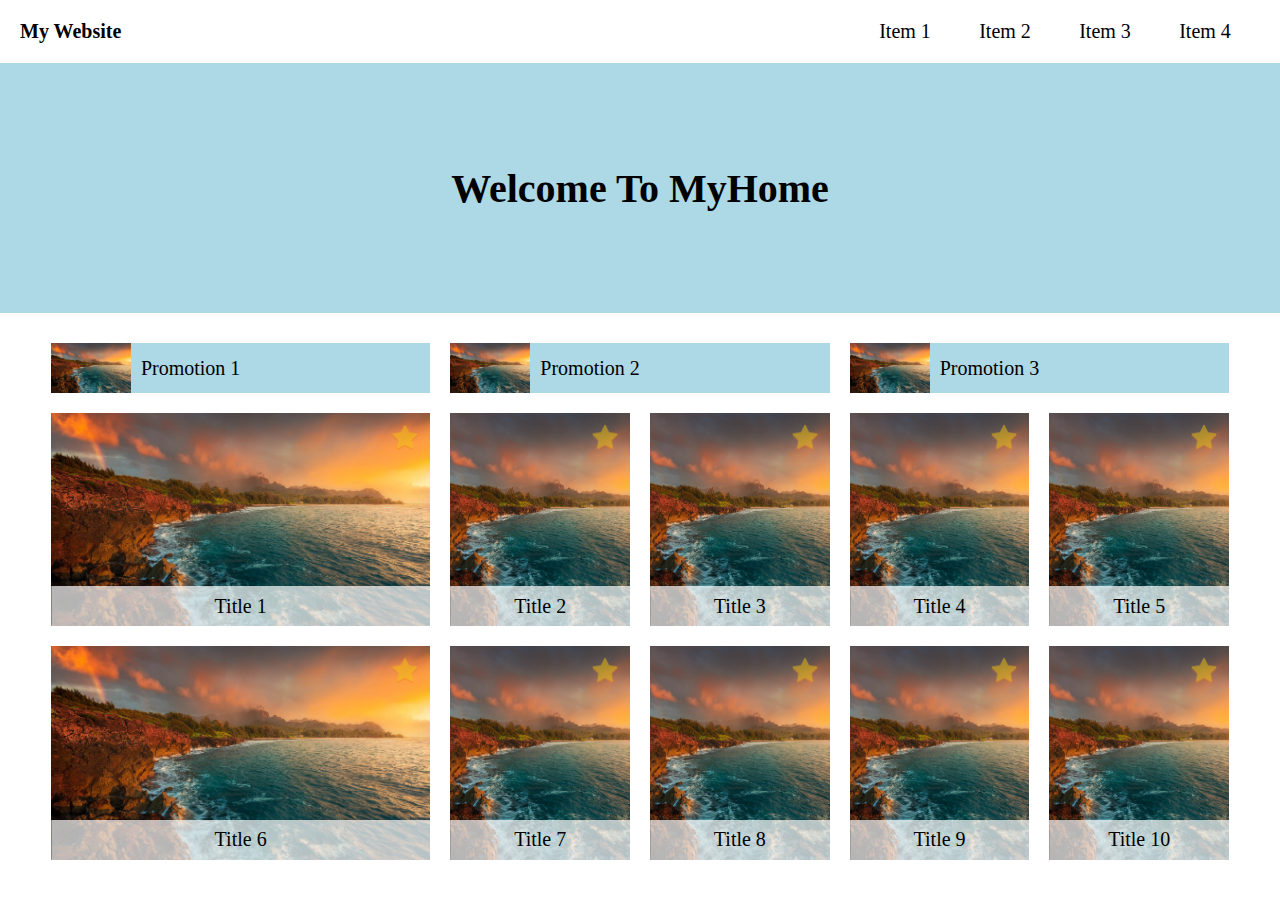
<file: week 1/RWD_Assignment.html>
<!DOCTYPE html>
<html>
    <head>
        <meta charset="utf-8"/>
        <meta name="viewport" content="width=device-width,initial-scale=1.0"/>
        <title>Week 1:RWD Layout</title>
        <link rel="stylesheet" type="text/css" href="RWD_Assignment.css"/>
    </head>
    <body>
        <div class="frame">
            <div class="frame-left">
                <div class="left-font">
                    My Website
                </div>
            </div>
            <div class="frame-right">
                <div class="item">Item 1</div>
                <div class="item">Item 2</div>
                <div class="item">Item 3</div>
                <div class="item">Item 4</div>
            </div>
            <div class="hamburger-menu" id="hamburgerMenu" onclick="changeToHam();">
                <img src="menu.png" style="height: 50px; width: 50px;"/>
            </div>
            <div class="side-menu" id="sideMenu">
                <button class="close-btn" id="closeMenu" onclick="closeMenu()">X</button>
                <ul class="ul">
                  <li class="items">Item 1</li>
                  <li class="items">Item 2</li>
                  <li class="items">Item 3</li>
                  <li>Item 4</li>
                </ul>
            </div>
        </div>
        <div class="welcome">
            <div class="font">Welcome To MyHome</div>
        </div>
        <div class="body">
            <div class="boxes-container">
                <div class="small-boxes">
                    <img src="picture.jpg" class="img"/>
                    <div class="small-boxes-content">
                        <div class="small-boxes-font">Promotion 1</div>
                    </div>
                </div>
                <div class="small-boxes-2">
                    <img src="picture.jpg" class="img"/>
                    <div class="small-boxes-content">
                        <div class="small-boxes-font">Promotion 2</div>
                    </div>
                </div>
                <div class="small-boxes-3">
                    <img src="picture.jpg" class="img"/>
                    <div class="small-boxes-content">
                        <div class="small-boxes-font">Promotion 3</div>
                    </div>
                </div>
                <div class="big-boxes">
                    <img src="star.png" alt="星星圖示" class="watermark">
                    <div class="text-below">
                        <div class="big-boxes-font">Title 1</div>
                    </div>
                </div>
                <div class="big-boxes-half">
                    <img src="star.png" alt="星星圖示" class="watermark">
                    <div class="text-below">
                        <div class="big-boxes-font">Title 2</div>
                    </div>
                </div>
                <div class="big-boxes-half">
                    <img src="star.png" alt="星星圖示" class="watermark">
                    <div class="text-below">
                        <div class="big-boxes-font">Title 3</div>
                    </div>
                </div>
                <div class="big-boxes-half-4">
                    <img src="star.png" alt="星星圖示" class="watermark">
                    <div class="text-below">
                        <div class="big-boxes-font">Title 4</div>
                    </div>
                </div>
                <div class="big-boxes-half-right">
                    <img src="star.png" alt="星星圖示" class="watermark">
                    <div class="text-below">
                        <div class="big-boxes-font">Title 5</div>
                    </div>
                </div>
                <div class="big-boxes-bottom">
                    <img src="star.png" alt="星星圖示" class="watermark">
                    <div class="text-below">
                        <div class="big-boxes-font">Title 6</div>
                    </div>
                </div>
                <div class="big-boxes-half-bottom">
                    <img src="star.png" alt="星星圖示" class="watermark">
                    <div class="text-below">
                        <div class="big-boxes-font">Title 7</div>
                    </div>
                </div>
                <div class="big-boxes-half-8">
                    <img src="star.png" alt="星星圖示" class="watermark">
                    <div class="text-below">
                        <div class="big-boxes-font">Title 8</div>
                    </div>
                </div>
                <div class="big-boxes-half-9">
                    <img src="star.png" alt="星星圖示" class="watermark">
                    <div class="text-below">
                        <div class="big-boxes-font">Title 9</div>
                    </div>
                </div>
                <div class="big-boxes-half-10">
                    <img src="star.png" alt="星星圖示" class="watermark"/>
                    <div class="text-below">
                        <div class="big-boxes-font">Title 10</div>
                    </div>
                </div>
            </div>
        </div>

        <script>
            function changeToHam(){
                let divSideMenu=document.querySelector("#sideMenu");
                divSideMenu.style.display="block";
            }
            function closeMenu(){
                let closeMenu=document.querySelector("#sideMenu");
                closeMenu.style.display="none";
            }
        </script>
    </body>
</html>
</file>
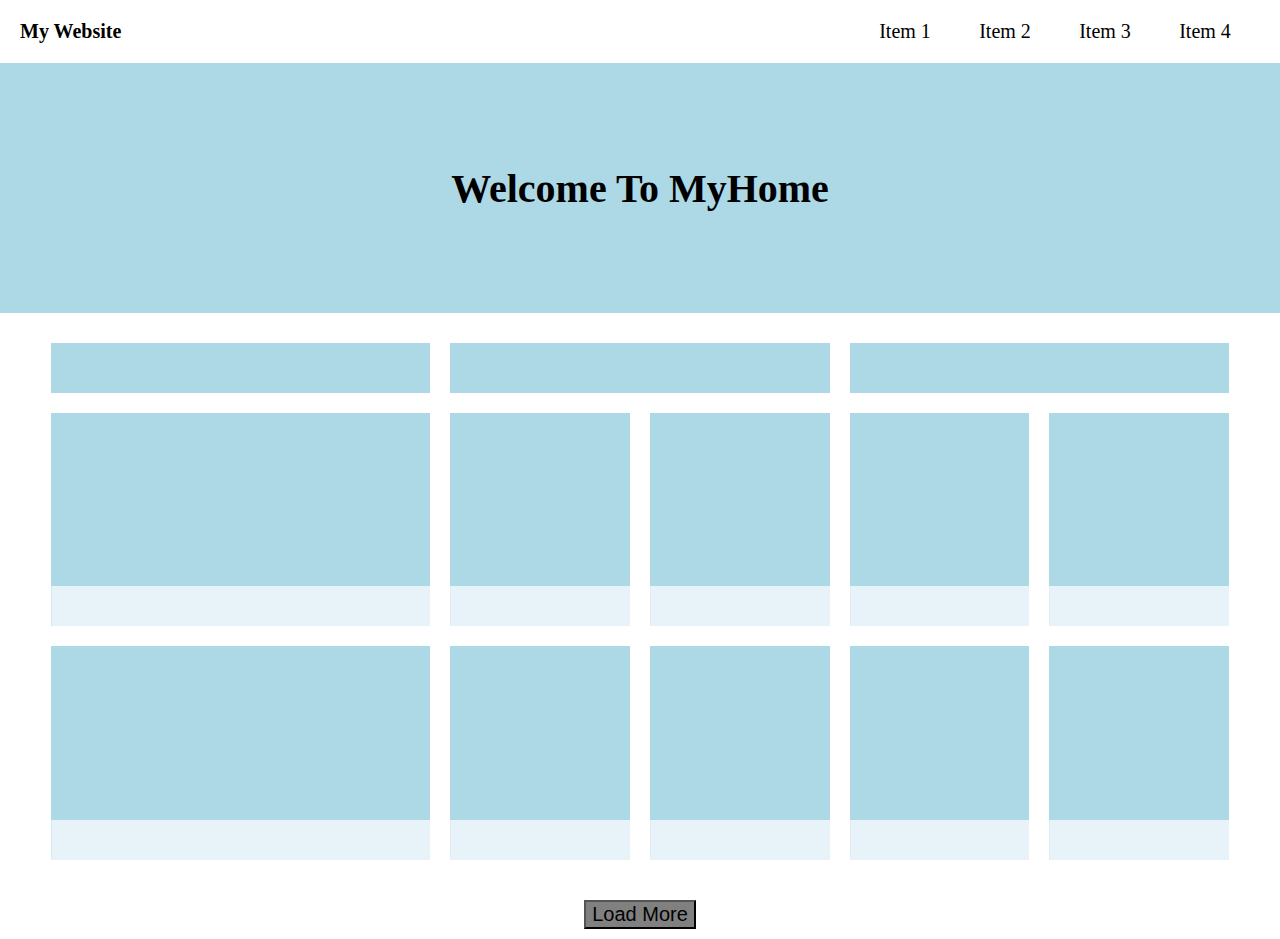
<file: week 3/Assignment_week3.html>
<!DOCTYPE html>
<html>
    <head>
        <meta charset="utf-8">
        <meta content="viewport" name="width=device-width, initial-scale=1.0">
        <title>第三周任務指派</title>
        <link rel="stylesheet" type="text/css" href="Assignment_week3.css"/>
    </head>
    <body>
        <div class="frame">
            <div class="frame-left">
                <div class="left-font">
                    My Website
                </div>
            </div>
            <div class="frame-right">
                <div class="item">Item 1</div>
                <div class="item">Item 2</div>
                <div class="item">Item 3</div>
                <div class="item">Item 4</div>
            </div>
            <div class="hamburger-menu" id="hamburgerMenu" onclick="changeToHam();">
                <img src="menu.png" style="height: 50px; width: 50px;"/>
            </div>
            <div class="side-menu" id="sideMenu">
                <button class="close-btn" id="closeMenu" onclick="closeMenu()">X</button>
                <ul class="ul">
                  <li class="items">Item 1</li>
                  <li class="items">Item 2</li>
                  <li class="items">Item 3</li>
                  <li>Item 4</li>
                </ul>
            </div>
        </div>
        <div class="welcome">
            <div class="font">Welcome To MyHome</div>
        </div>
        <div class="body">
            <div class="boxes-container" id="boxes_container">
                <div class="small-boxes" id="small-boxes"></div>
                <div class="small-boxes-2" id="small-boxes"></div>
                <div class="small-boxes-3" id="small-boxes"></div>

                <div class="big-boxes" id="big-boxes">
                    <div class="text-below" id="text-below"></div>
                </div>
                <div class="big-boxes-half" id="big-boxes">
                    <div class="text-below" id="text-below"></div>
                </div>
                <div class="big-boxes-half" id="big-boxes">
                    <div class="text-below" id="text-below"></div>
                </div>
                <div class="big-boxes-half-4" id="big-boxes">
                    <div class="text-below" id="text-below"></div>
                </div>
                <div class="big-boxes-half-right" id="big-boxes">
                    <div class="text-below" id="text-below"></div>
                </div>
                <div class="big-boxes-bottom" id="big-boxes">
                    <div class="text-below" id="text-below"></div>
                </div>
                <div class="big-boxes-half-bottom" id="big-boxes">
                    <div class="text-below" id="text-below"></div>
                </div>
                <div class="big-boxes-half-8" id="big-boxes">
                    <div class="text-below" id="text-below"></div>
                </div>
                <div class="big-boxes-half-9" id="big-boxes">
                    <div class="text-below" id="text-below"></div>
                </div>
                <div class="big-boxes-half-10" id="big-boxes">
                    <div class="text-below" id="text-below"></div>
                </div>

                <button class="load-more-btn" id="btn" onclick="addBoxes()">Load More</button>
            </div>
            
        </div>
        <script>
            const url = "https://raw.githubusercontent.com/Liu0329-Andrew/We_Help_Assignment/refs/heads/main/week%203/taipei-attractions-assignment-1";
            let spots = [];
            const smallBox = document.querySelectorAll("#small-boxes");
            const bigBox = document.querySelectorAll("#big-boxes");
            const textBelow = document.querySelectorAll(".text-below");
            const boxesContainer = document.querySelector("#boxes_container");
            const loadMoreBtn = document.querySelector("#btn");
            let startIndex = bigBox.length + smallBox.length  ; // 新增的格子開始索引
            const itemsPerPage = 10; // 每次加載的資料數量，固定10筆
            let showedIndexes = []; // 儲存已顯示的資料索引，避免重複
            let deformationBoxes = document.querySelectorAll(".new-big-boxes-half-47");
            let Starstyle = document.querySelectorAll(".star");
                 
            // 從 API 獲取資料
            fetch(url) //連線到網址
                .then(response => response.json())
                .then(data => {
                        spots = data.data.results; //存入全域變數
                    //跑景點名稱
                    for (let index=0; index< startIndex; index++){
                        const title = spots[index].stitle;
                        const imageUrl = "https" + spots[index].filelist.split("https")[1];
                        const img = document.createElement("img");
                        const titleText = document.createElement("div");
                        const star = document.createElement("div");


                        img.src = imageUrl; 
                        img.alt = title; 
                        titleText.textContent = title;
                        star.textContent = "★"; // 星號內容
                        star.classList.add("star"); // 加入星號的 class，方便編輯CSS

                        

                        // 渲染到小框或大框
                        if(index < document.querySelectorAll("#small-boxes").length){
                            smallBox[index].appendChild(img);
                            smallBox[index].appendChild(titleText);
                        }
                        else if(index < document.querySelectorAll("#small-boxes, #big-boxes").length){
                            const bigIndex = index - smallBox.length;
                            textBelow[bigIndex].appendChild(titleText);
                            bigBox[bigIndex].appendChild(img);
                            bigBox[bigIndex].appendChild(star);
                        }

                       

                        textBelow.forEach((element) => { // text-below 超過六個字的處理
                        const originalText = element.textContent.trim(); // 取得原始文字並移除多餘空白
                        if (originalText.length > 6) {
                            const truncatedText = originalText.slice(0, 7) + "..."; // 截取前六個字並加上省略號
                            element.textContent = truncatedText; // 將新文字設置回元素
                            }   
                        });
                    }

                })

            function addBoxes() {
                const newEndIndex = Math.min(startIndex + itemsPerPage, spots.length); // 計算新的結束索引
                for (let i = startIndex; i< newEndIndex; i++) {
                    if (i >= spots.length) {
                        loadMoreBtn.style.display = "none"; // 如果沒有更多資料，隱藏按鈕
                        break; 
                    }

                    const newBoxes = document.createElement("div");
                    const newImg = document.createElement("img")
                    const newTitleText = document.createElement("div");
                    const newStar = document.createElement("div");


                    const relativeIndex = i - startIndex;
                    if (relativeIndex === 0 || relativeIndex === 5) {  //新載入的第一個跟第五個格子，套用"big-boxes"的CSS格式，其餘的套用"big-boxes-half"
                        newBoxes.classList.add("new-big-boxes");
                    } 
                    else if (relativeIndex === 4 ) {
                        newBoxes.classList.add("new-big-boxes-half-right");
                    }
                    else if (relativeIndex === 8 ) {
                        newBoxes.classList.add("new-big-boxes-half-9");
                    }
                    else if (relativeIndex === 9 ) {
                        newBoxes.classList.add("new-big-boxes-half-10");
                    }
                    else if (relativeIndex === 3 || relativeIndex === 7) {
                        newBoxes.classList.add("new-big-boxes-half-47");
                    }
                    else {
                        newBoxes.classList.add("new-big-boxes-half");
                    }

                
                    
                    newImg.src = "https" + spots[i].filelist.split("https")[1];
                    newImg.alt = spots[i].stitle;
                    newTitleText.textContent = spots[i].stitle.length > 6
                        ? spots[i].stitle.slice(0, 6) + "..."
                        : spots[i].stitle;

                    newStar.textContent = "★";
                    newStar.classList.add("star");
                    newTitleText.classList.add("text-below");
                    newImg.classList.add("newimg");
                    
                    
                    

                    newBoxes.appendChild(newTitleText);
                    newBoxes.appendChild(newImg);
                    newBoxes.appendChild(newStar);
                    boxesContainer.appendChild(newBoxes);
                    boxesContainer.appendChild(loadMoreBtn);                                            
                }
                startIndex = newEndIndex; // 更新起始索引

                if (startIndex >= spots.length) {
                    loadMoreBtn.style.display = "none";
                }
            }

            function changeToHam(){
                let divSideMenu=document.querySelector("#sideMenu");
                divSideMenu.style.display="block";
            }
            function closeMenu(){
                let closeMenu=document.querySelector("#sideMenu");
                closeMenu.style.display="none";
            }
        </script>
    </body>
</html>
</file>
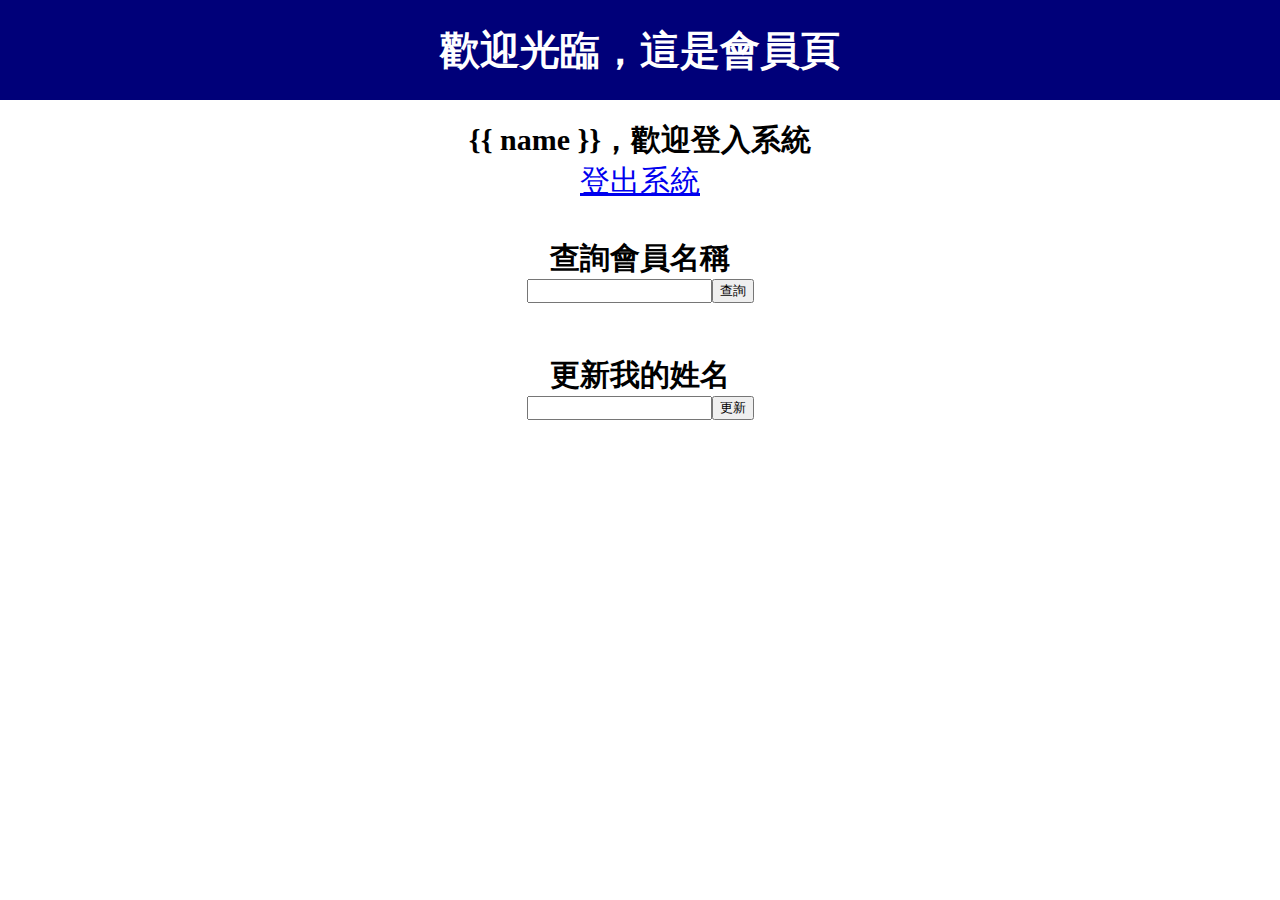
<file: week 7/file/member.html>
<!DOCTYPE html>
<html lang="en">
    <head>
        <meta charset="UTF-8">
        <meta name="viewport" content="width=device-width, initial-scale=1.0">
        <title>member</title>
        <link rel="stylesheet" type="text/css" href="member.css"> <!--引用CSS檔案-->
    </head>
    <body>
        <div class="welcome">
            <div class="title">歡迎光臨，這是會員頁</div>
        </div>
        <div class="font" id="welcomeDisplay">{{ name }}，歡迎登入系統</div>
        <div class="link"><a href="/signout">登出系統</a></div> <!--登出連結，發送請求到/signout做後續操作-->
            <br/>
            <br/>
        <div class="title1">查詢會員名稱</div>
        <div class="container">
            <form class="form">
                <input type="text" name="search_username" id="userNameInput">
            </form>
            <div><button onclick="searchUserName()">查詢</button></div>
        </div>
        <p id="result" class="Result"></p>
            <br/>
            <br/>
        <div class="title1">更新我的姓名</div>
        <div class="container">
            <form class="form">
                <input type="text" id="updateNameInput">
            </form>
            <div><button onclick="updateName()">更新</button></div>
        </div>
        <p id="result1" class="Result"></p>

        <script>
            function searchUserName(){
                let username=document.getElementById("userNameInput").value;
                let resultElement = document.getElementById("result"); // 取得要渲染的"結果"區塊

                fetch(`/api/member?username=${username}`).then(response=>response.json())
                .then(data=>{
                    if (data.data) {
                        resultElement.textContent = `${data.data.name} (${data.data.username})`;
                    }
                    else {
                        resultElement.textContent = "No Data";
                    }
                });
            };

            function updateName(){
                let newName=document.getElementById("updateNameInput").value;
                let resultElement1=document.getElementById("result1");
                let display=document.querySelector("#welcomeDisplay");

                fetch("/api/member", {
                    method: "PATCH",
                    headers: {
                        "Content-Type": "application/json"
                    },
                    body: JSON.stringify({ name: newName })
                    })
                    .then(response => response.json())
                    .then(data1 => {
                        if (data1.ok) {
                            resultElement1.textContent="更新成功！";
                            display.textContent=`${newName}，歡迎登入系統`
                        } 
                        else {
                            resultElement1.textContent="更新失敗!";
                        }
                    })
                };
        </script>
    </body>
</html>
</file>
<file: week 1/RWD_Assignment.css>
body{
    margin: 0;
}
.frame{
    display: flex;
    padding: 10px;
}
.frame-left{
    flex: none;
    display: flex;
    align-items: center;
    font-size: 20px;
    width: 200px;
    padding: 10px;
}
.left-font{
    flex: auto;
    font-weight: bold;
}
.frame-right{
    padding: 10px;
    flex: auto;
    display: flex;
    justify-content: flex-end;
    align-items: center;
}
.item{
    flex: none;
    text-align: center;
    width: 90px;
    font-size: 20px;
    margin-right: 10px;
}
.welcome{
    width: 100vw;
    margin: 0;
    display: flex;
    height: 250px;
    background-color: #add8e6;
    display: flex;
    justify-content: center;
    align-items: center;
    
}
.font{
    flex: auto;
    font-weight: bold;
    font-size: 40px;
    text-align: center;
}
.body{
    display: flex;
    justify-content: center;
}
.boxes-container{
    flex:none;
    width:1200px;
    padding: 10px;
    box-sizing: border-box;
    display: flex;
    justify-content: center;
    align-items: center;
    flex-wrap: wrap;
    margin-top: 20px;
}
.text-below {
    position: absolute; /* 絕對定位 */
    bottom: 0px; /* 距離容器底部 10px */
    left: 50%; /* 水平居中 */
    right: 50%;
    transform: translateX(-50%); /* 確保文字水平居中 */
    background-color: rgba(255, 255, 255, 0.7); /* 半透明背景 */
    color: black; /* 文字顏色 */
    text-align: center; /* 文字置中 */
    width: 100%;
    height: 40px;
    display: flex;
    justify-content: center;
    align-items: center;
}
.big-boxes-font{
    flex: auto;
    font-size: 20px; /* 字體大小 */
}
.big-boxes{
    flex: none;
    margin-bottom: 20px;
    margin-right: 20px;
    width: calc(33% - 10px);
    aspect-ratio: 16 / 9; /* 固定比例為16:9 */
    box-sizing: border-box;
    background-color: #add8e6;
    position: relative; /* 父容器設置為相對定位 */
    background-image: url('picture.jpg'); /* 背景圖片的路徑 */
    background-size: cover; /* 背景圖片等比例縮放，填滿容器 */
    background-position: center; /* 背景圖片居中對齊 */
    background-repeat: no-repeat; /* 防止背景圖片重複 */
}
.big-boxes-bottom{
    flex: none;
    margin-right: 20px;
    width: calc(33% - 10px);
    aspect-ratio: 16 / 9; /* 固定比例為*/
    box-sizing: border-box;
    background-color: #add8e6;
    position: relative; /* 父容器設置為相對定位 */
    background-image: url('picture.jpg'); /* 背景圖片的路徑 */
    background-size: cover; /* 背景圖片等比例縮放，填滿容器 */
    background-position: center; /* 背景圖片居中對齊 */
    background-repeat: no-repeat; /* 防止背景圖片重複 */
}
.big-boxes-half{
    flex: none;
    margin-bottom: 20px;
    width: calc(16.5% - 15px);
    aspect-ratio: 179.7 / 213.41;
    box-sizing: border-box;
    background-color: #add8e6;
    position: relative; /* 父容器設置為相對定位 */
    margin-right: 20px;
    background-image: url('picture.jpg'); /* 背景圖片的路徑 */
    background-size: cover; /* 背景圖片等比例縮放，填滿容器 */
    background-position: center; /* 背景圖片居中對齊 */
    background-repeat: no-repeat; /* 防止背景圖片重複 */
}
.big-boxes-half-4{
    flex: none;
    margin-bottom: 20px;
    width: calc(16.5% - 15px);
    aspect-ratio: 179.7 / 213.41;
    box-sizing: border-box;
    background-color: #add8e6;
    position: relative; /* 父容器設置為相對定位 */
    margin-right: 20px;
    background-image: url('picture.jpg'); /* 背景圖片的路徑 */
    background-size: cover; /* 背景圖片等比例縮放，填滿容器 */
    background-position: center; /* 背景圖片居中對齊 */
    background-repeat: no-repeat; /* 防止背景圖片重複 */
}
.big-boxes-half-right{
    flex: none;
    margin-bottom: 20px;
    width: calc(16.5% - 15px);
    aspect-ratio: 179.7 / 213.41;
    box-sizing: border-box;
    background-color: #add8e6;
    position: relative; /* 父容器設置為相對定位 */
    background-image: url('picture.jpg'); /* 背景圖片的路徑 */
    background-size: cover; /* 背景圖片等比例縮放，填滿容器 */
    background-position: center; /* 背景圖片居中對齊 */
    background-repeat: no-repeat; /* 防止背景圖片重複 */
    
}
.big-boxes-half-bottom{
    flex: none;
    margin-right: 20px;
    width: calc(16.5% - 15px);
    aspect-ratio: 179.7 / 213.41;
    box-sizing: border-box;
    background-color: #add8e6;
    position: relative; /* 父容器設置為相對定位 */
    background-image: url('picture.jpg'); /* 背景圖片的路徑 */
    background-size: cover; /* 背景圖片等比例縮放，填滿容器 */
    background-position: center; /* 背景圖片居中對齊 */
    background-repeat: no-repeat; /* 防止背景圖片重複 */
    
}
.big-boxes-half-8{
    flex: none;
    margin-right: 20px;
    width: calc(16.5% - 15px);
    aspect-ratio: 179.7 / 213.41;
    box-sizing: border-box;
    background-color: #add8e6;
    position: relative; /* 父容器設置為相對定位 */
    background-image: url('picture.jpg'); /* 背景圖片的路徑 */
    background-size: cover; /* 背景圖片等比例縮放，填滿容器 */
    background-position: center; /* 背景圖片居中對齊 */
    background-repeat: no-repeat; /* 防止背景圖片重複 */
}
.big-boxes-half-9{
    flex: none;
    margin-right: 20px;
    width: calc(16.5% - 15px);
    aspect-ratio: 179.7 / 213.41;
    box-sizing: border-box;
    background-color: #add8e6;
    position: relative; /* 父容器設置為相對定位 */
    background-image: url('picture.jpg'); /* 背景圖片的路徑 */
    background-size: cover; /* 背景圖片等比例縮放，填滿容器 */
    background-position: center; /* 背景圖片居中對齊 */
    background-repeat: no-repeat; /* 防止背景圖片重複 */
}
.big-boxes-half-10{
    flex: none;
    width: calc(16.5% - 15px);
    aspect-ratio: 179.7 / 213.41;
    box-sizing: border-box;
    background-color: #add8e6;
    position: relative; /* 父容器設置為相對定位 */
    background-image: url('picture.jpg'); /* 背景圖片的路徑 */
    background-size: cover; /* 背景圖片等比例縮放，填滿容器 */
    background-position: center; /* 背景圖片居中對齊 */
    background-repeat: no-repeat; /* 防止背景圖片重複 */
    
}
.background-image{
    width: 100%;
    height: 100%;
}
.watermark{
    position: absolute; /* 絕對定位 */
    aspect-ratio: 1 / 1; /*保持正方形*/
    width: 30px;
    top: 0%; /*將星星固定在右上角*/
    right: 0%;
    opacity: 0.5; /* 設定透明度 */
    object-fit: contain; /* 確保星星圖片比例不失真 */
    pointer-events: none; /* 防止點擊事件干擾 */
    margin: 10px;
}
.text-overlay {
    position: absolute; /* 絕對定位 */
    top: 50%; /* 垂直居中 */
    left: 50%; /* 水平居中 */
    transform: translate(-50%, -50%); /* 精確居中 */
    color: white; /* 文字顏色 */
    font-size: 24px; /* 字體大小 */
    font-weight: bold; /* 粗體字 */
    text-shadow: 2px 2px 4px rgba(0, 0, 0, 0.7); /* 添加文字陰影 */
}
.small-boxes{
    flex: none;
    margin-bottom: 20px;
    width: calc(33% - 10px);
    box-sizing: border-box;
    margin-right: 20px;
    background-color: #add8e6;
    display: flex;
}
.small-boxes-2{
    flex: none;
    margin-bottom: 20px;
    width: calc(33% - 10px);
    box-sizing: border-box;
    margin-right: 20px;
    background-color: #add8e6;
    display: flex;
}
.small-boxes-3{
    flex: none;
    margin-bottom: 20px;
    width: calc(33% - 10px);
    box-sizing: border-box;
    background-color: #add8e6;
    display: flex;
}
.img{
    flex: none;
    height: 50px;
    width: 80px;
}
.small-boxes-content{
   flex: none;
   margin-left: 10px;
   display: flex;
   justify-content: flex-start;
   align-items: center;
}
.small-boxes-font{
    flex: auto;
    text-align: center;
    font-size: 20px;
}
.menu{
    display: none;
    width: 50px;
    height: 50px;
}
.hamburger-menu{
    display: none;
}
.close-btn{
    display: none;
}
.ul{
    display: none;
}
@media(max-width:1200px){
    .boxes-container{
        width: 90%;
    }
    .small-boxes{
        width: calc(50% - 10px);
        aspect-ratio: 520 / 50;
    }
    .small-boxes-2{
        width: calc(50% - 10px);
        aspect-ratio: 520 / 50;
        margin-right: unset;
    }
    .small-boxes-3{
        width: 100%;
        aspect-ratio: 1060 / 50;
        margin-top: unset;
    }
    .big-boxes-container{
        flex-wrap: wrap;
    }
    .big-boxes{
        width: calc(25% - 15px);
        aspect-ratio: 3 / 4;
    }
    .big-boxes-half{
        width: calc(25% - 15px);
        aspect-ratio: 3 / 4;
        margin-right: 20px;
    }
    .big-boxes-half-4{
        width: calc(25% - 15px);
        aspect-ratio: 3 / 4;
        margin-right: unset;
    }
    .big-boxes-half-right{
        width: calc(25% - 15px);
        aspect-ratio: 3 / 4;
        margin-right: 20px;
    }
    .big-boxes-bottom{
        width: calc(25% - 15px);
        aspect-ratio: 3 / 4;
        margin-bottom: 20px;
    }
    .big-boxes-half-bottom{
        width: calc(25% - 15px);
        aspect-ratio: 3 / 4;
        margin-bottom: 20px;
    }
    .big-boxes-half-8{
        width: calc(25% - 15px);
        aspect-ratio: 3 / 4;
        margin-right: unset;
        margin-bottom: 20px;
    }
    .big-boxes-half-9{
        width: calc(50% - 10px);
        aspect-ratio:  520 / 333.33;
    }
    .big-boxes-half-10{
        width: calc(50% - 10px);
        aspect-ratio:  520 / 333.33;
    }
}

@media(max-width:600px){
    .frame-right{
        display: none;
    }
    .frame-right{
        display: none;
    }
    .hamburger-menu{
        flex: auto;
        display: flex;
        justify-content: flex-end;
        align-items: center;
    }
    .menu{
        display: block;
        flex: none;
    }
    .small-boxes{
        width: 100%;
        margin-right: unset;
    }
    .small-boxes-2{
        width: 100%;
    }
    .big-boxes{
        margin-right: unset;
        width: 100%;
        aspect-ratio: 5 / 4;
    }
    .big-boxes-half{
        margin-right: unset;
        width: 100%;
        aspect-ratio: 5 / 4;
    }
    .big-boxes-half-4{
        width: 100%;
        aspect-ratio: 5 / 4;
    }
    .big-boxes-half-right{
        margin-right: unset;
        width: 100%;
        aspect-ratio: 5 / 4;
    }
    .big-boxes-bottom{
        margin-right: unset;
        width: 100%;
        aspect-ratio: 5 / 4;
    }
    .big-boxes-half-bottom{
        margin-right: unset;
        width: 100%;
        aspect-ratio: 5 / 4;
    }
    .big-boxes-half-8{
        width: 100%;
        aspect-ratio: 5 / 4;
    }
    .big-boxes-half-9{
        margin-right: unset;
        margin-bottom: 20px;
        width: 100%;
        aspect-ratio: 5 / 4;
    }
    .big-boxes-half-10{
        width: 100%;
        aspect-ratio: 5 / 4;
    }
    .hamburger-menu {
        font-size: 20px;
        cursor: pointer;
        padding: 10px;
        background: white;
        color: #fff;
        width: 50px;
        text-align: center;
    }
    .body{
        z-index: 0;
    }
    .side-menu {
        display: none;
        position: fixed;
        right: 0px;
        width: 50%;
        height: 100%;
        top: 0;
        bottom: 0;
        background: #f4f4f4;
        padding: 10px;
        z-index: 10;
    }
    .ul{
        display: block;
        list-style: none;
        text-align: center;
    }
    .items{
        margin-bottom: 20px;
    }
    .close-btn {
        display: block;
        background: #f4f4f4;
        color: black;
        border: none;
        position: fixed;
        right: 0px;
        top: 0;
        padding: 10px;
        cursor: pointer;
        width: 50px;
        text-align: center;
        font-size: 18px;
    }
}
    
@media (max-width:410px) {
    .font{
        font-size: 33px;
    }
}
</file>
<file: week 3/Assignment_week3.css>
body{
    margin: 0;
}
.frame{
    display: flex;
    padding: 10px;
}
.frame-left{
    flex: none;
    display: flex;
    align-items: center;
    font-size: 20px;
    width: 200px;
    padding: 10px;
}
.left-font{
    flex: auto;
    font-weight: bold;
}
.frame-right{
    padding: 10px;
    flex: auto;
    display: flex;
    justify-content: flex-end;
    align-items: center;
}
.hamburger-menu{
    display: none;
}
.side-menu {
    display: none;
    position: fixed;
    right: 0px;
    width: 50%;
    height: 100%;
    top: 0;
    bottom: 0;
    background: #f4f4f4;
    padding: 10px;
    z-index: 10; /*用來覆蓋底下的資料*/
}
.close-btn{
    display: none;
}
.ul{
    display: none;
}
.item{
    flex: none;
    text-align: center;
    width: 90px;
    font-size: 20px;
    margin-right: 10px;
}
.welcome{
    width: 100vw;
    margin: 0;
    display: flex;
    height: 250px;
    background-color: #add8e6;
    justify-content: center;
    align-items: center;
    
}
.font{
    flex: auto;
    font-weight: bold;
    font-size: 40px;
    text-align: center;
}
.body{
    display: flex;
    justify-content: center;
}
.boxes-container{
    flex:none;
    width:1200px;
    padding: 10px;
    box-sizing: border-box;
    display: flex;
    justify-content: center;
    align-items: center;
    flex-wrap: wrap;
    margin-top: 20px;
}
.text-below {
    position: absolute; /* 絕對定位 */
    bottom: 0px; 
    left: 50%; /* 水平居中 */
    transform: translateX(-50%); /* 確保文字水平居中 */
    background-color: rgba(255, 255, 255, 0.7); /* 半透明背景 */
    color: black; /* 文字顏色 */
    font-weight: bold;
    font-size: 20px;
    overflow: hidden;
    white-space: nowrap;
    text-overflow: ellipsis;
    text-align: center; /* 文字置中 */
    width: 100%;
    height: 40px;
    z-index: 1;
    text-align: center;
    display: flex;
    justify-content: center;
    align-items: center;
}
.small-boxes, .small-boxes-2{
    flex: none;
    margin-bottom: 20px;
    width: calc(33% - 10px);
    height: 50px;
    box-sizing: border-box;
    margin-right: 20px;
    background-color: #add8e6;
    display: flex;
}
.small-boxes-3{
    flex: none;
    margin-bottom: 20px;
    width: calc(33% - 10px);
    height: 50px;
    box-sizing: border-box;
    background-color: #add8e6;
    display: flex;
}
.small-boxes-font{
    display: flex;
    justify-content: flex-end;
}
.big-boxes, .big-boxes-bottom{
    flex: none;
    margin-bottom: 20px;
    margin-right: 20px;
    width: calc(33% - 10px);
    aspect-ratio: 16 / 9; /* 固定比例為16:9 */
    box-sizing: border-box;
    background-color: #add8e6;
    position: relative; /* 父容器設置為相對定位 */
}
.big-boxes-half-4, .big-boxes-half{
    flex: none;
    margin-bottom: 20px;
    width: calc(16.5% - 15px);
    aspect-ratio: 179.7 / 213.41;
    box-sizing: border-box;
    background-color: #add8e6;
    position: relative; /* 父容器設置為相對定位 */
    margin-right: 20px;
}
.big-boxes-half-right{
    flex: none;
    margin-bottom: 20px;
    width: calc(16.5% - 15px);
    aspect-ratio: 179.7 / 213.41;
    box-sizing: border-box;
    background-color: #add8e6;
    position: relative; /* 父容器設置為相對定位 */
}
.big-boxes-half-bottom, .big-boxes-half-8, .big-boxes-half-9{
    flex: none;
    margin-right: 20px;
    margin-bottom: 20px;
    width: calc(16.5% - 15px);
    aspect-ratio: 179.7 / 213.41;
    box-sizing: border-box;
    background-color: #add8e6;
    position: relative; /* 父容器設置為相對定位 */
}
.big-boxes-half-10{
    flex: none;
    width: calc(16.5% - 15px);
    aspect-ratio: 179.7 / 213.41;
    margin-bottom: 20px;
    box-sizing: border-box;
    background-color: #add8e6;
    position: relative; /* 父容器設置為相對定位 */
}
.small-boxes img, .small-boxes-2 img, .small-boxes-3 img{
    flex: none;
    display: flex;
    justify-content: flex-start;
    height: 50px;
    width: 80px;
}
#big-boxes img{
    width: 100%;
    height: 100%;
    bottom: 0; /* 微調以消除間隙 */
    box-sizing: border-box;
    bottom: 0%;
    top: 0%;
    position: absolute;
}
.newimg{
    width: 100%;
    height: 100%;
    bottom: 0%;
    top: 0%;
    position: absolute;
}
#small-boxes div{
    display: flex;
    justify-content: flex-end;
    align-items: center;
    text-align: center;
    margin-left: 10px;
    font-size: 20px;
    font-weight: bold;
}
.star {
    position: absolute; /*確保big-boxes:position: relative*/
    top: 10px;
    right: 10px;
    font-size: 30px; 
    color: gold; 
    z-index: 10; /* 保證在最上層 */
}
.load-more-btn{
    background-color: gray;
    font-size: 20px;
    cursor: pointer;
    margin-top: 20px;
    left: 50%;
}
.new-big-boxes{
    flex: none;
    margin-bottom: 20px;
    margin-right: 20px;
    width: calc(33% - 10px);
    aspect-ratio: 16 / 9; /* 固定比例為16:9 */
    box-sizing: border-box;
    background-color: #add8e6;
    position: relative; /* 父容器設置為相對定位 */
}
.new-big-boxes-half, .new-big-boxes-half-47, .new-big-boxes-half-9{
    flex: none;
    margin-bottom: 20px;
    width: calc(16.5% - 15px);
    aspect-ratio: 179.7 / 213.41;
    box-sizing: border-box;
    background-color: #add8e6;
    position: relative; /* 父容器設置為相對定位 */
    margin-right: 20px;
}

.new-big-boxes-half-right, .new-big-boxes-half-10{
    flex: none;
    margin-bottom: 20px;
    width: calc(16.5% - 15px);
    aspect-ratio: 179.7 / 213.41;
    box-sizing: border-box;
    background-color: #add8e6;
    position: relative; /* 父容器設置為相對定位 */
}



@media(max-width:1200px){
    .boxes-container{
        width: 90%;
    }
    .small-boxes{
        width: calc(50% - 10px);
        aspect-ratio: 520 / 50;
    }
    .small-boxes-2{
        width: calc(50% - 10px);
        aspect-ratio: 520 / 50;
        margin-right: unset;
    }
    .small-boxes-3{
        width: 100%;
        aspect-ratio: 1060 / 50;
        margin-top: unset;
    }
    .big-boxes{
        width: calc(25% - 15px);
        aspect-ratio: 3 / 4;
    }
    .big-boxes-half, .big-boxes-half-right, .big-boxes-bottom, .big-boxes-half-bottom{
        width: calc(25% - 15px);
        aspect-ratio: 3 / 4;
        margin-right: 20px;
    }
    .big-boxes-half-4{
        width: calc(25% - 15px);
        aspect-ratio: 3 / 4;
        margin-right: unset;
    }
    .big-boxes-half-8{
        width: calc(25% - 15px);
        aspect-ratio: 3 / 4;
        margin-right: unset;
        margin-bottom: 20px;
    }
    .big-boxes-half-9, .big-boxes-half-10{
        width: calc(50% - 10px);
        aspect-ratio:  520 / 333.33;
    }
    .new-big-boxes{
        width: calc(25% - 15px);
        aspect-ratio: 3 / 4;
    }
    .new-big-boxes-half, .new-big-boxes-half-right{
        width: calc(25% - 15px);
        aspect-ratio: 3 / 4;
        margin-right: 20px;
    }
   .new-big-boxes-half-47{
        margin-right: unset;
        width: calc(25% - 15px);
        aspect-ratio: 3 / 4;
   }
   .new-big-boxes-half-9, .new-big-boxes-half-10{
        width: calc(50% - 10px);
        aspect-ratio: 520 / 333.33;
   }
}

@media(max-width:600px){
    .hamburger-menu{
        flex: auto;
        display: flex;
        justify-content: flex-end;
        align-items: center;
    }
    .small-boxes, .small-boxes-2, .small-boxes-3{
        width: 100%;
        margin-right: unset;
    }
    .frame-right{
        display: none;
    }
    .big-boxes-half-4{
        width: 100%;
        aspect-ratio: 5 / 4;
    }
    .big-boxes-half-right, .big-boxes-half-bottom, .big-boxes-bottom, .big-boxes, .big-boxes-half{
        margin-right: unset;
        width: 100%;
        aspect-ratio: 5 / 4;
    }
    
    .big-boxes-half-8, .big-boxes-half-10{
        width: 100%;
        aspect-ratio: 5 / 4;
    }
    .big-boxes-half-9{
        margin-right: unset;
        margin-bottom: 20px;
        width: 100%;
        aspect-ratio: 5 / 4;
    }
    .new-big-boxes-half-47, .new-big-boxes-half-10{
        width: 100%;
        aspect-ratio: 5 / 4;
    }
    .new-big-boxes, .new-big-boxes-half, .new-big-boxes-half-right, .new-big-boxes-half-9{
        width: 100%;
        aspect-ratio: 5 / 4;
        margin-right: unset;
    }
    .hamburger-menu {
        font-size: 20px;
        cursor: pointer;
        padding: 10px;
        background: white;
        color: #fff;
        width: 50px;
        text-align: center;
    }
    .body{
        z-index: 0;
    }
    .side-menu {
        display: none;
        position: fixed;
        right: 0px;
        width: 50%;
        height: 100%;
        top: 0;
        bottom: 0;
        background: #f4f4f4;
        padding: 10px;
        z-index: 10; /*用來覆蓋底下的資料*/
    }
    .ul{
        display: block;
        list-style: none;
        text-align: center;
    }
    .items{
        margin-bottom: 20px;
    }
    .close-btn {
        display: block;
        background: #f4f4f4;
        color: black;
        border: none;
        position: fixed;
        right: 0px;
        top: 0;
        padding: 10px;
        cursor: pointer;
        width: 50px;
        text-align: center;
        font-size: 18px;
    }
    .side-menu{
        z-index: 20;
    }
    
}
</file>
<file: week 7/file/member.css>
body{
    margin: 0;
}
.welcome{
    background-color: #000079;
    color: white;
    font-size:40px;
    font-weight: bold;
    width: 100vw;
    height: 100px;
    display: flex;
}
.title{
    flex:auto;
    display: flex;
    justify-content: center;
    align-items:center;
    text-align: center;
}
.font{
    display: flex;
    justify-content: center;
    margin-top: 20px;
    font-size:30px;
    font-weight: bold;
}
.link{
    display: flex;
    justify-content: center;
    font-size: 30px;
}
.container{
    display: flex;
    justify-content: center;
}
.form{
    text-align: center;
}
.message-board{
    text-align: center;
}
.title1{
    font-size: 30px;
    font-weight: bold;
    display: flex;
    justify-content: center;
}
.form{
    display: flex;
    justify-content: center;
}
.Result{
    text-align: center;
}
</file>
